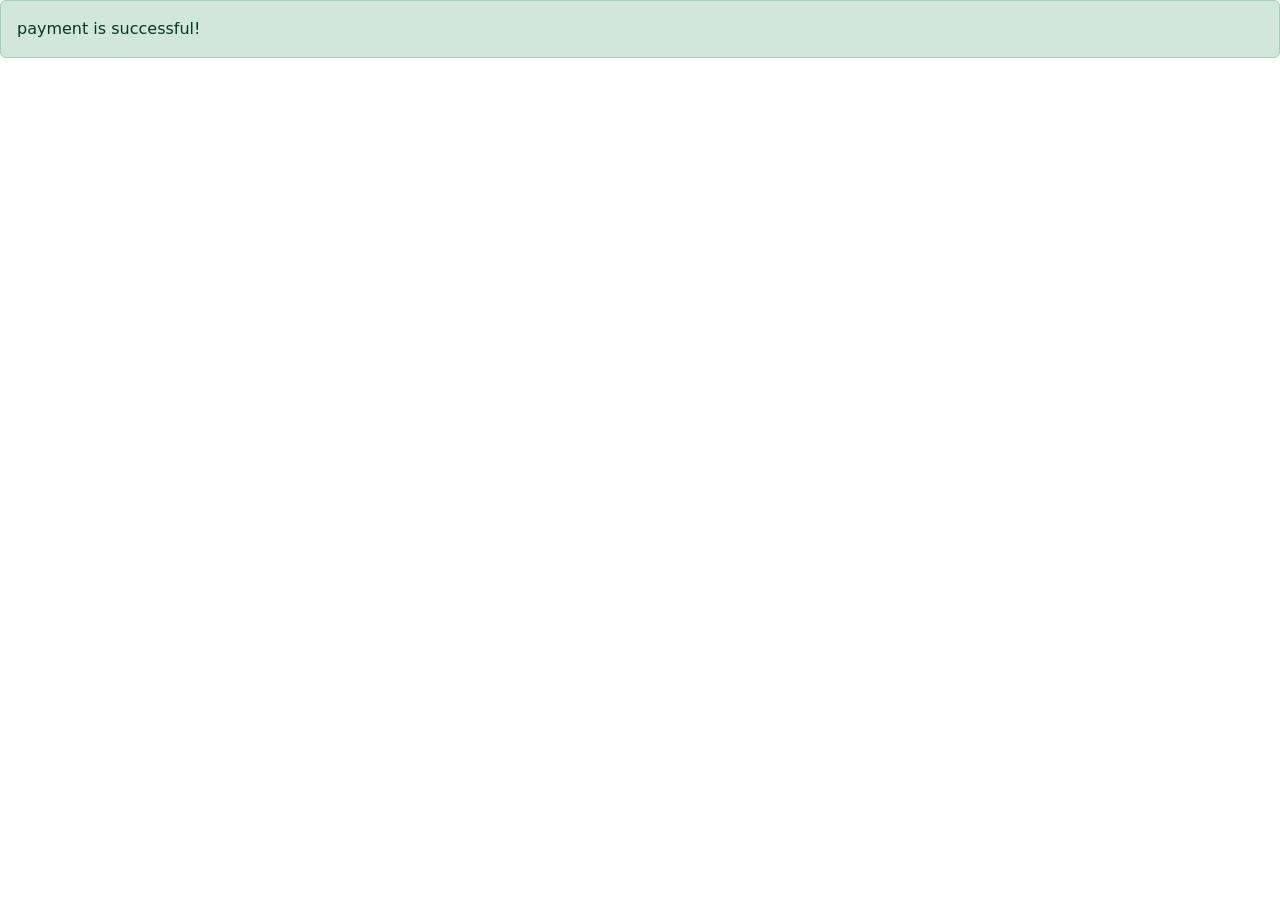
<file: src/main/resources/templates/afterPayment.html>
<!DOCTYPE html>
<html lang="en" xmlns:th="https://www.thymeleaf.org">
<head>
    <meta charset="UTF-8">
    <title>successfulPayment</title>
    <link href="https://cdn.jsdelivr.net/npm/bootstrap@5.0.2/dist/css/bootstrap.min.css" rel="stylesheet"
          integrity="sha384-EVSTQN3/azprG1Anm3QDgpJLIm9Nao0Yz1ztcQTwFspd3yD65VohhpuuCOmLASjC" crossorigin="anonymous">
<!--    <link rel="stylesheet" th:href="@{../static/payment.css}">-->
    <script th:src="@{https://code.jquery.com/jquery-3.6.0.min.js}"></script>
    <style th:inline="text">
        body{
            background-image: url('http://localhost:8080/payment4.jpg');
            background-size: cover;
            background-repeat: no-repeat;
            overflow: hidden;
        }
    </style>
</head>
<body>
<div class="alert alert-success pw-bold" role="alert">
   payment is successful!
</div>
</body>
</html>
</file>
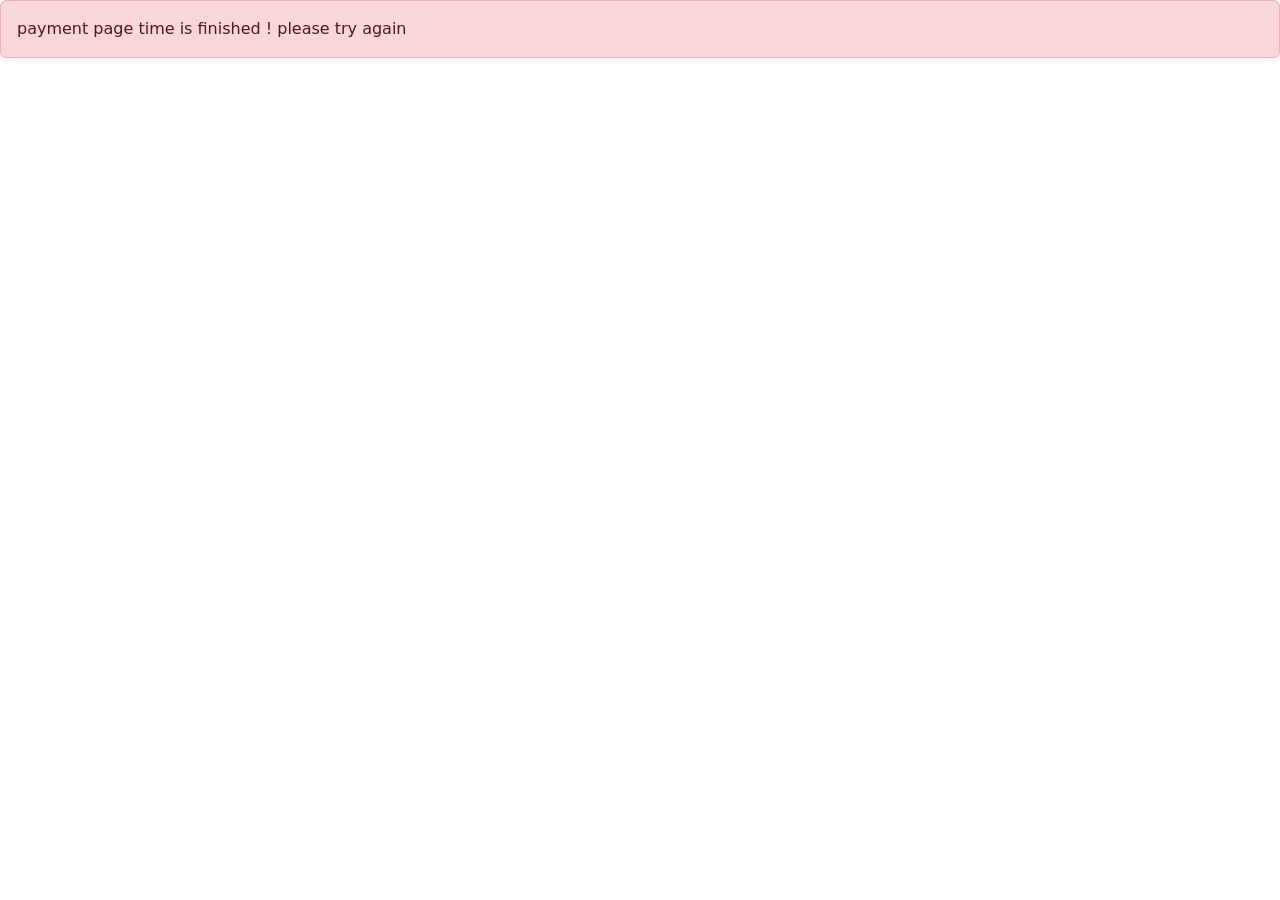
<file: src/main/resources/templates/endTime.html>
<!DOCTYPE html>
<html lang="en">
<head>
    <meta charset="UTF-8">
    <title>time finished</title>
    <link href="https://cdn.jsdelivr.net/npm/bootstrap@5.0.2/dist/css/bootstrap.min.css" rel="stylesheet"
          integrity="sha384-EVSTQN3/azprG1Anm3QDgpJLIm9Nao0Yz1ztcQTwFspd3yD65VohhpuuCOmLASjC" crossorigin="anonymous">
    <!--    <link rel="stylesheet" th:href="@{../static/payment.css}">-->
    <script th:src="@{https://code.jquery.com/jquery-3.6.0.min.js}"></script>
    <style th:inline="text">
        body{
            background-image: url('http://localhost:8080/payment4.jpg');
            background-size: cover;
            background-repeat: no-repeat;
            overflow: hidden;
        }
    </style>
</head>
<body>
<div class="alert alert-danger pw-bold" role="alert">
    payment page time is finished ! please try again
</div>
</body>
</html>
</file>
